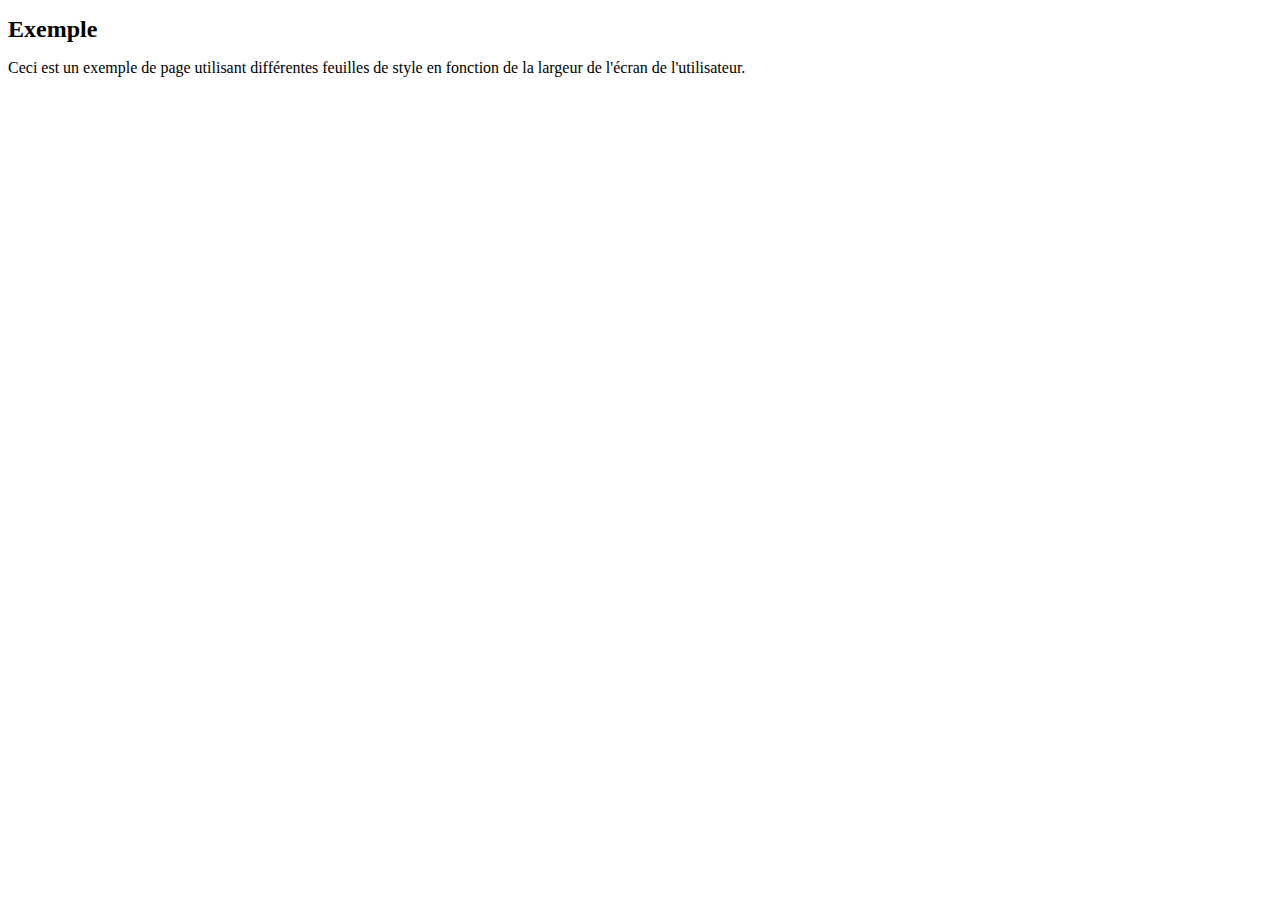
<file: jour06/job01/index.html>
<!DOCTYPE html>
<html>
<head>
    <title>Exemple</title>
    <!-- Lien vers la feuille de style par défaut -->
    <link rel="stylesheet" href="style1.css">
    <!-- Lien vers les feuilles de style pour différentes largeurs d'écran -->
    <link rel="stylesheet" media="(min-width: 1680px) and (max-width: 1920px)" href="style2.css">
    <link rel="stylesheet" media="(min-width: 1280px) and (max-width: 1680px)" href="style3.css">
    <link rel="stylesheet" media="(max-width: 1280px)" href="style4.css">
</head>
<body>
    <h1>Exemple</h1>
    <p>Ceci est un exemple de page utilisant différentes feuilles de style en fonction de la largeur de l'écran de l'utilisateur.</p>
</body>
</html>
</file>
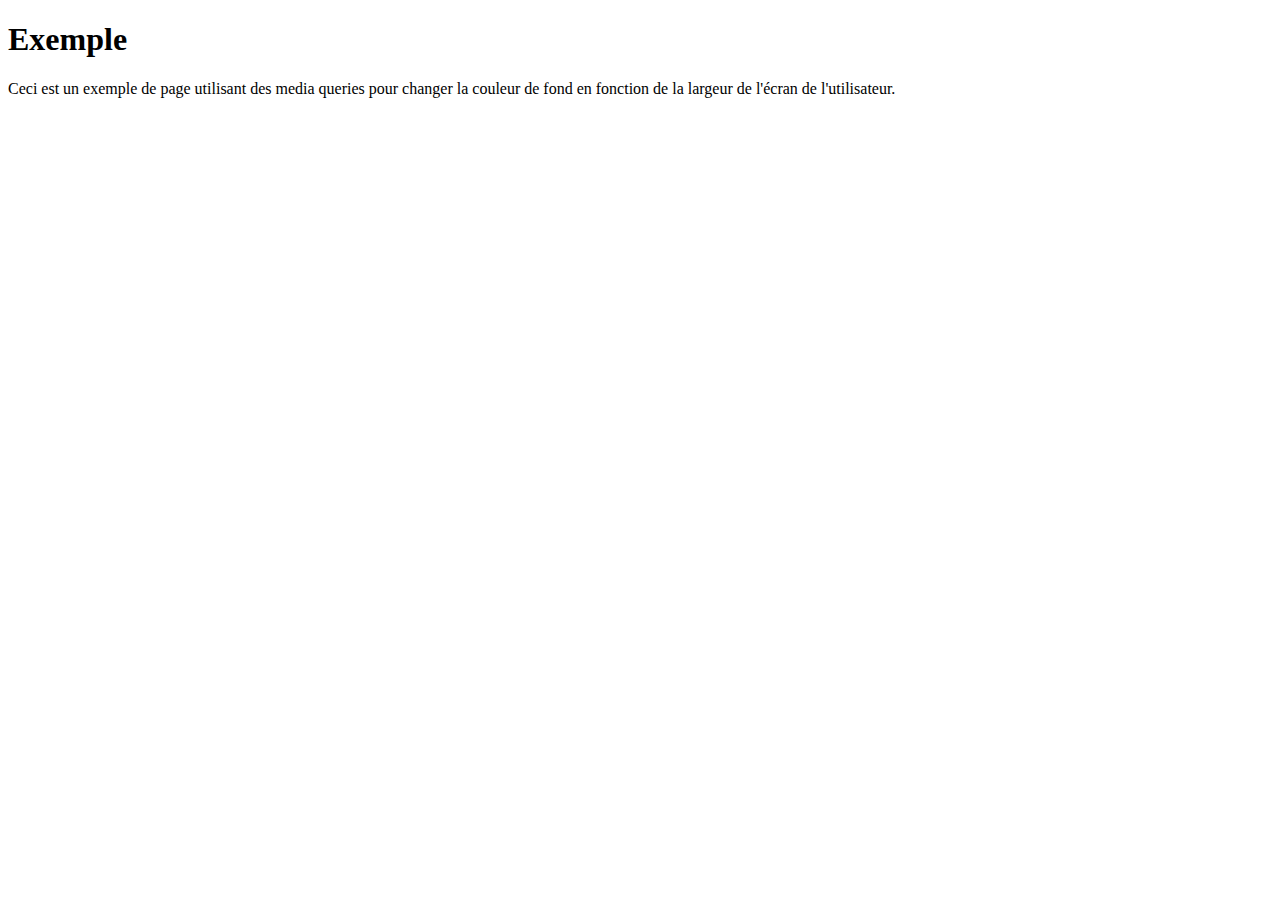
<file: jour06/job02/index.html>
<!DOCTYPE html>
<html>
<head>
    <title>Exemple</title>
    <link rel="stylesheet" href="style.css">
</head>
<body>
    <h1>Exemple</h1>
    <p>Ceci est un exemple de page utilisant des media queries pour changer la couleur de fond en fonction de la largeur de l'écran de l'utilisateur.</p>
</body>
</html>
</file>
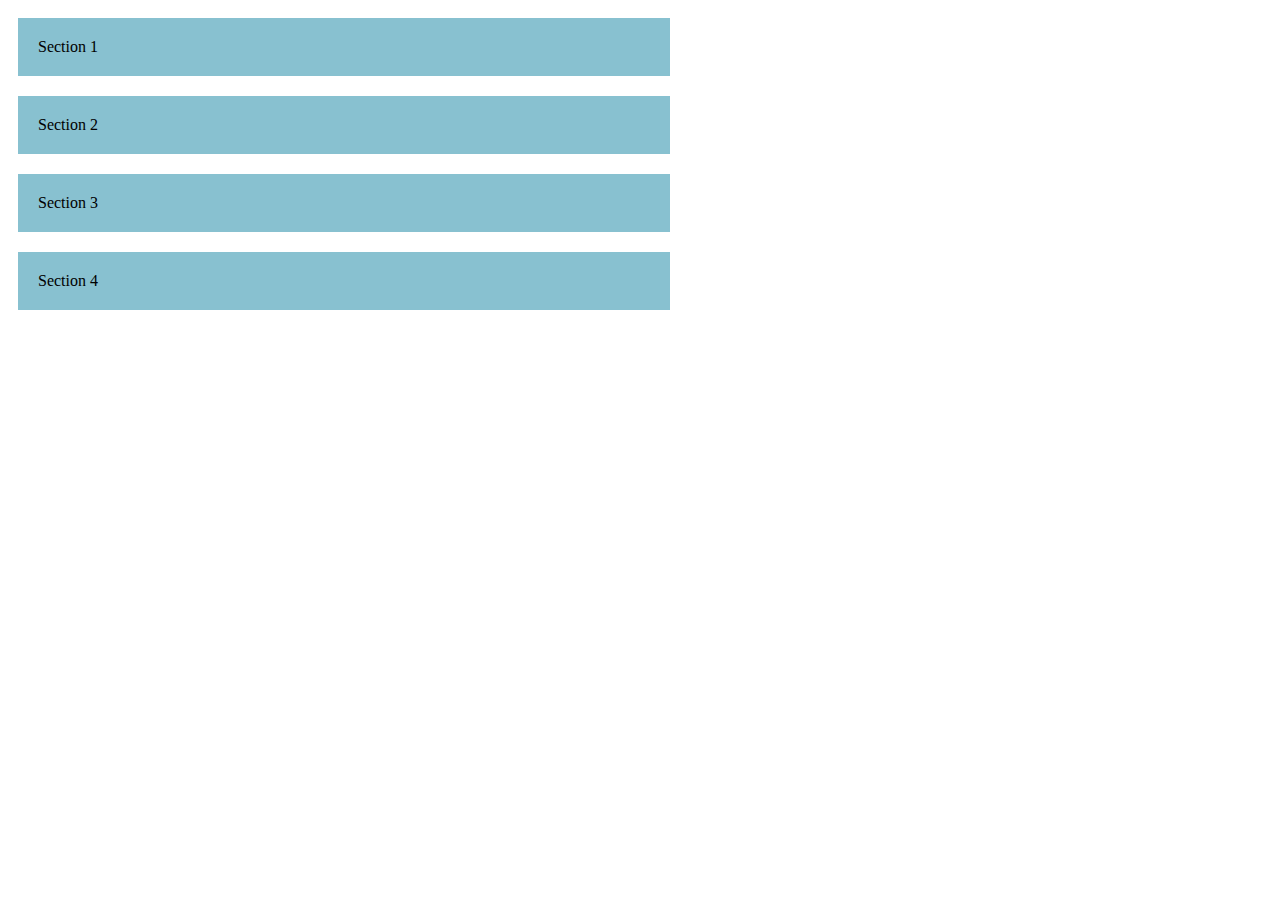
<file: jour06/job03/index.html>
<!DOCTYPE html>
<html>
<head>
    <title>Exemple</title>
    <link rel="stylesheet" href="style.css">
</head>
<body>
    <section class="section">Section 1</section>
    <section class="section">Section 2</section>
    <section class="section">Section 3</section>
    <section class="section">Section 4</section>
</body>
</html>
</file>
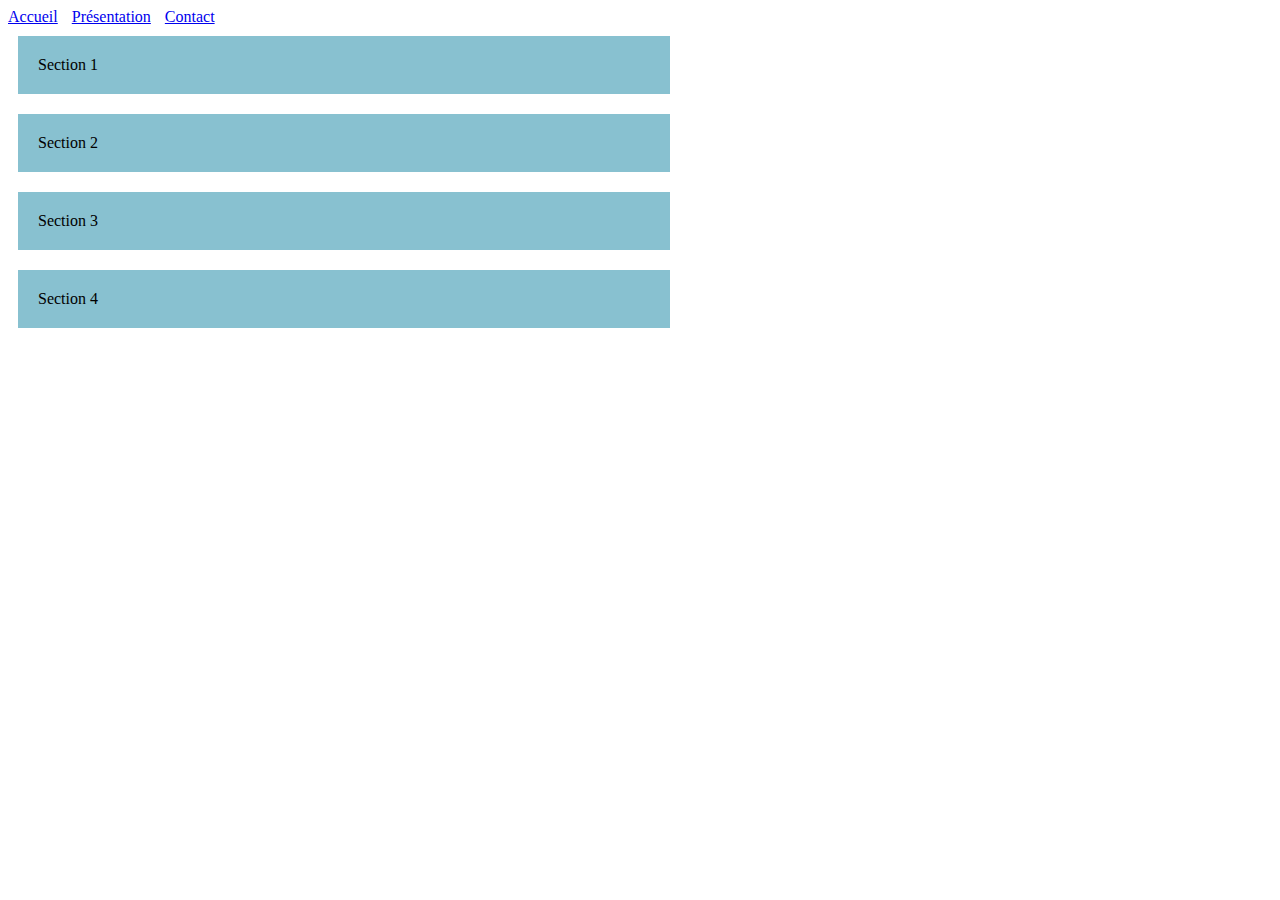
<file: jour06/job04/index.html>
<!DOCTYPE html>
<html>
<head>
    <title>Exemple</title>
    <link rel="stylesheet" href="style.css">
</head>
<body>
    <header>
        <button id="hamburger-button">☰</button>
        <nav id="nav-links">
            <ul>
                <li><a href="#">Accueil</a></li>
                <li><a href="#">Présentation</a></li>
                <li><a href="#">Contact</a></li>
            </ul>
        </nav>
    </header>
    <section class="section">Section 1</section>
    <section class="section">Section 2</section>
    <section class="section">Section 3</section>
    <section class="section">Section 4</section>

    <script>
        // Sélection du bouton hamburger et des liens de navigation
        var hamburgerButton = document.getElementById('hamburger-button');
        var navLinks = document.getElementById('nav-links');

        // Fonction pour afficher/masquer les liens de navigation
        function toggleNavLinks() {
            navLinks.classList.toggle('visible');
        }

        // Ajout d'un écouteur d'événement pour afficher/masquer les liens de navigation lorsque l'utilisateur clique sur le bouton hamburger
        hamburgerButton.addEventListener('click', toggleNavLinks);
    </script>
</body>
</html>
</file>
<file: jour06/job01/style1.css>
/* Couleur de fond par défaut */
body {
    background-color: #88c1d0;
}

/* Style pour les titres */
h1 {
    font-size: 24px;
    font-weight: bold;
}

/* Style pour les paragraphes */
p {
    font-size: 16px;
}
</file>
<file: jour06/job01/style2.css>
/* Couleur de fond pour les écrans entre 1680px et 1920px */
body {
    background-color: #ffca4b;
}

/* Style pour les titres */
h1 {
    font-size: 24px;
    font-weight: bold;
}

/* Style pour les paragraphes */
p {
    font-size: 16px;
}
</file>
<file: jour06/job01/style3.css>
/* Couleur de fond pour les écrans entre 1280px et 1680px */
body {
    background-color: #275fa0;
}

/* Style pour les titres */
h1 {
    font-size: 24px;
    font-weight: bold;
}

/* Style pour les paragraphes */
p {
    font-size: 16px;
}
</file>
<file: jour06/job01/style4.css>
/* Couleur de fond pour les écrans inférieurs à 1280px */
body {
    background-color: #ffffff;
}

/* Style pour les titres */
h1 {
    font-size: 24px;
    font-weight: bold;
}

/* Style pour les paragraphes */
p {
    font-size: 16px;
}
</file>
<file: jour06/job02/style.css>
/* Couleur de fond par défaut */
body {
    background-color: #88c1d0;
}

/* Media query pour les écrans entre 1680px et 1920px */
@media (min-width: 1680px) and (max-width: 1920px) {
    body {
        background-color: #ffca4b;
    }
}

/* Media query pour les écrans entre 1280px et 1680px */
@media (min-width: 1280px) and (max-width: 1680px) {
    body {
        background-color: #275fa0;
    }
}

/* Media query pour les écrans inférieurs à 1280px */
@media (max-width: 1280px) {
    body {
        background-color: #ffffff;
    }
}
</file>
<file: jour06/job03/style.css>
/* Style par défaut pour les sections */
.section {
    background-color: #88c1d0;
    padding: 20px;
    margin: 10px;
}

/* Media query pour les écrans entre 768px et 1599px */
@media (min-width: 768px) and (max-width: 1599px) {
    .section {
        width: calc(50% - 20px);
        float: left;
    }
}

/* Media query pour les écrans supérieurs à 1600px */
@media (min-width: 1600px) {
    .section {
        width: calc(25% - 20px);
    }
}
</file>
<file: jour06/job04/style.css>
/* Style par défaut pour les sections */
.section {
    background-color: #88c1d0;
    padding: 20px;
    margin: 10px;
}

/* Style pour le bouton hamburger */
#hamburger-button {
    display: none;
}

/* Style pour les liens de navigation */
#nav-links ul {
    list-style: none;
    margin: 0;
    padding: 0;
}

#nav-links li {
    display: inline-block;
    margin-right: 10px;
}

/* Media query pour les écrans inférieurs ou égaux à 767px */
@media (max-width: 767px) {
    /* Affichage du bouton hamburger */
    #hamburger-button {
        display: block;
    }

    /* Masquage des liens de navigation par défaut */
    #nav-links {
        display: none;
    }

    /* Affichage des liens de navigation lorsque la classe "visible" est ajoutée */
    #nav-links.visible {
        display: block;
    }
}

/* Media query pour les écrans entre 768px et 1599px */
@media (min-width: 768px) and (max-width: 1599px) {
    .section {
        width: calc(50% - 20px);
        float: left;
    }
}

/* Media query pour les écrans supérieurs à 1600px */
@media (min-width: 1600px) {
    .section {
        width: calc(25% - 20px);
    }
}
</file>
